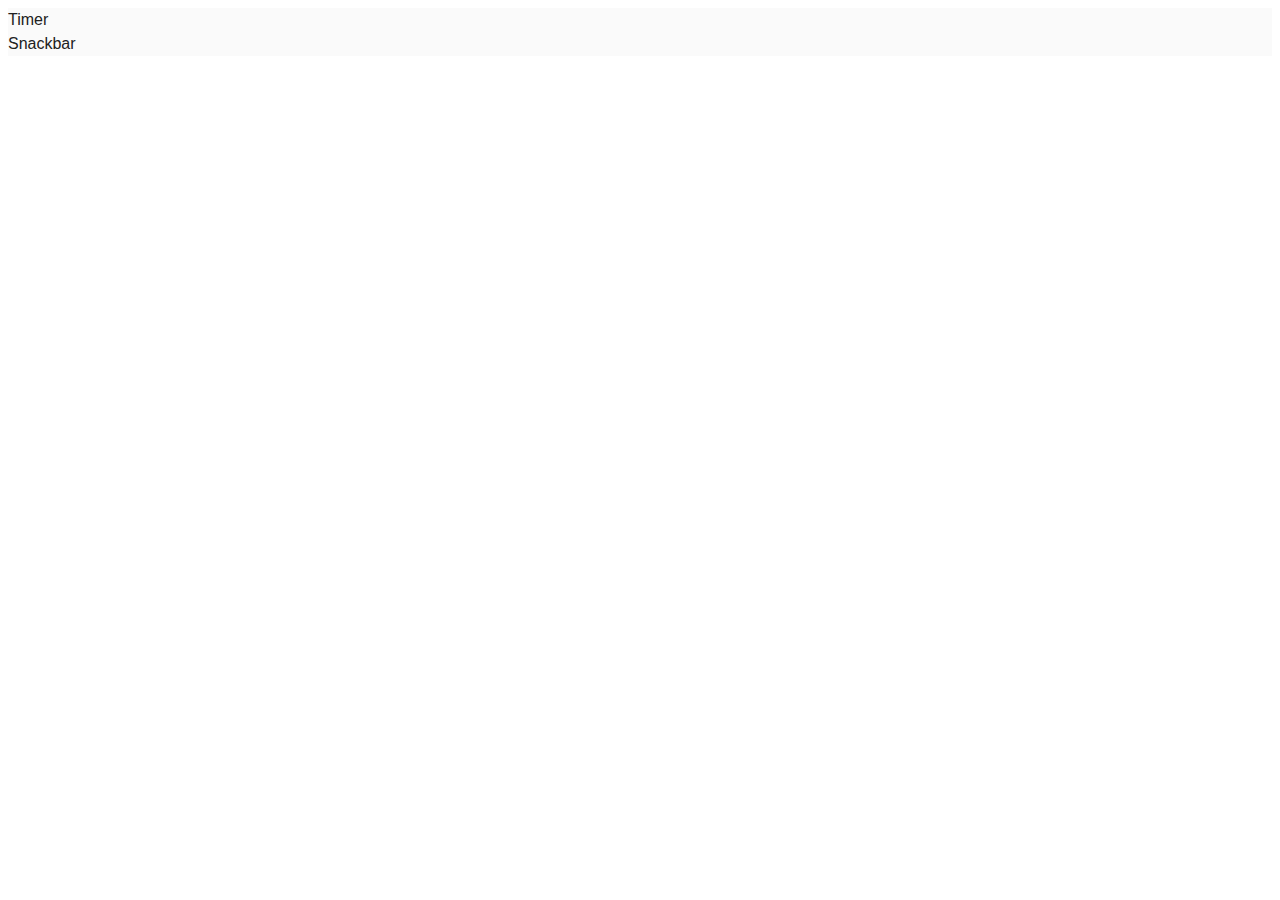
<file: src/index.html>
<!DOCTYPE html>
<html lang="en">
  <head>
    <meta charset="UTF-8" />
    <link rel="icon" type="image/svg+xml" href="/favicon.svg" />
    <meta name="viewport" content="width=device-width, initial-scale=1.0" />
    <title>Vanilla App Template</title>
    <link rel="stylesheet" href="./css/styles.css" />
  </head>
  <body>
    <ul>
      <li><a href="./01-timer.html">Timer</a></li>
      <li><a href="./02-snackbar.html">Snackbar</a></li>
    </ul>
  </body>
</html>
</file>
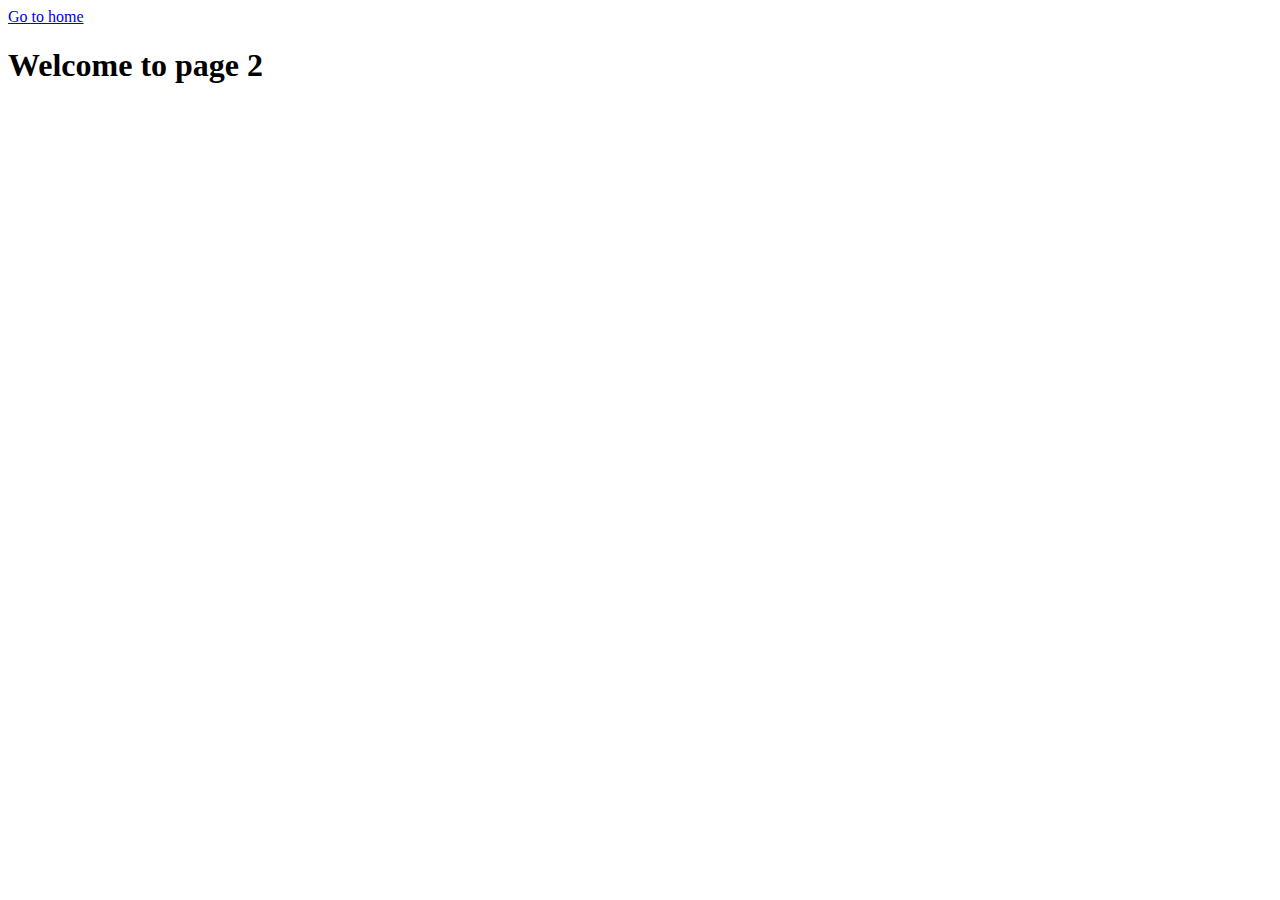
<file: page-2.html>
<!DOCTYPE html>
<html lang="en">
  <head>
    <meta charset="UTF-8" />
    <meta http-equiv="X-UA-Compatible" content="IE=edge" />
    <meta name="viewport" content="width=device-width, initial-scale=1.0" />
    <title>Page 2</title>
  </head>
  <body>
    <section>
      <a href="./index.html">Go to home</a>
      <h1>Welcome to page 2</h1>
    </section>
  </body>
</html>
</file>
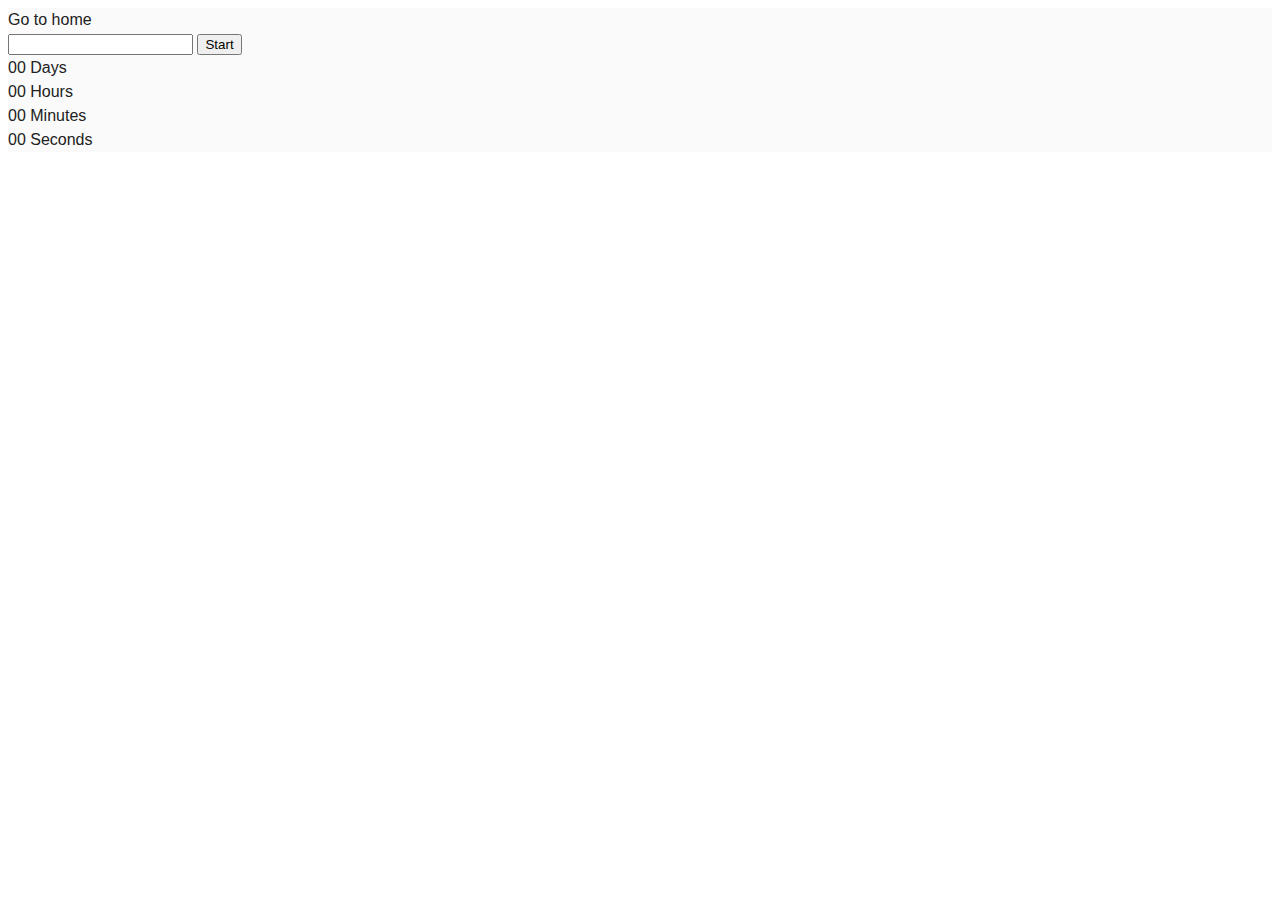
<file: src/01-timer.html>
<!DOCTYPE html>
<html lang="en">
  <head>
    <meta charset="UTF-8" />
    <meta http-equiv="X-UA-Compatible" content="IE=edge" />
    <meta name="viewport" content="width=device-width, initial-scale=1.0" />
    <link rel="stylesheet" href="css/styles.css" />
    <title>timer</title>
  </head>
  <body>
    <a href="./index.html">Go to home</a>
    <section>
      <input type="text" id="datetime-picker" />
      <button type="button" class="js-startBtn" data-start>Start</button>

      <div class="timer">
        <div class="field">
          <span class="value" data-days>00</span>
          <span class="label">Days</span>
        </div>
        <div class="field">
          <span class="value" data-hours>00</span>
          <span class="label">Hours</span>
        </div>
        <div class="field">
          <span class="value" data-minutes>00</span>
          <span class="label">Minutes</span>
        </div>
        <div class="field">
          <span class="value" data-seconds>00</span>
          <span class="label">Seconds</span>
        </div>
      </div>
    </section>
    <script type="module" src="./js/01-timer.js"></script>
  </body>
</html>
</file>
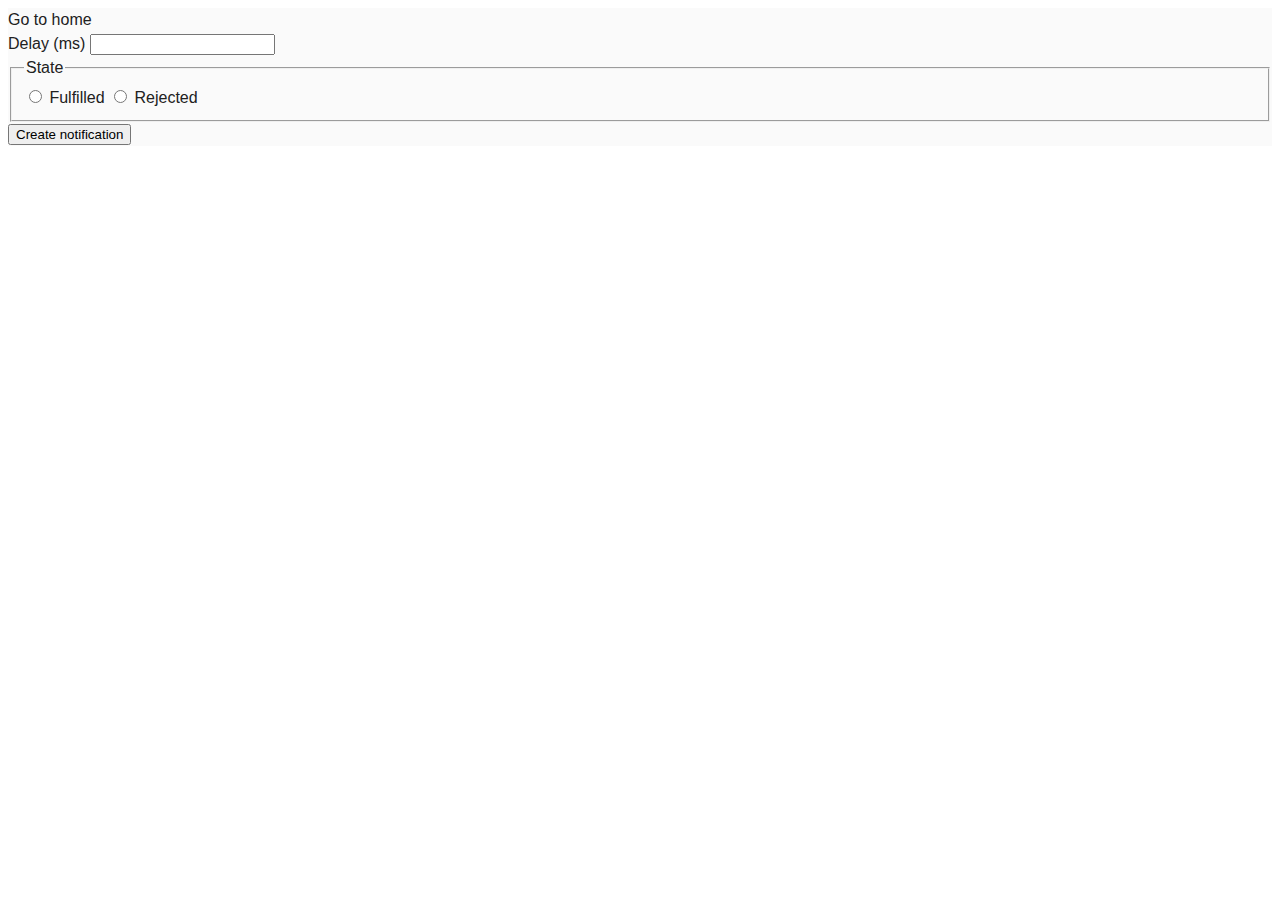
<file: src/02-snackbar.html>
<!DOCTYPE html>
<html lang="en">
  <head>
    <meta charset="UTF-8" />
    <meta http-equiv="X-UA-Compatible" content="IE=edge" />
    <meta name="viewport" content="width=device-width, initial-scale=1.0" />
    <link rel="stylesheet" href="css/styles.css" />
    <title>snackbar</title>
  </head>
  <body>
    <section>
      <a href="./index.html">Go to home</a>
    </section>
    <form class="form">
      <label>
        Delay (ms)
        <input type="number" name="delay" required />
      </label>

      <fieldset>
        <legend>State</legend>
        <label>
          <input type="radio" name="state" value="fulfilled" required />
          Fulfilled
        </label>
        <label>
          <input type="radio" name="state" value="rejected" required />
          Rejected
        </label>
      </fieldset>

      <button type="submit">Create notification</button>
    </form>
    <script type="module" src="./js/02-snackbar.js"></script>
  </body>
</html>
</file>
<file: src/css/styles.css>
/**
  |============================
  | include css partials with
  | default @import url()
  |============================
*/
@import url('./reset.css');
@import url('./vite-promo.css');
@import url('./header.css');
@import url('./common.css');

:root {
  font-family: Inter, Avenir, Helvetica, Arial, sans-serif;
  font-size: 16px;
  line-height: 24px;
  font-weight: 400;

  color: #242424;
  background-color: rgba(255, 255, 255, 0.87);

  font-synthesis: none;
  text-rendering: optimizeLegibility;
  -webkit-font-smoothing: antialiased;
  -moz-osx-font-smoothing: grayscale;
  -webkit-text-size-adjust: 100%;
}
</file>
